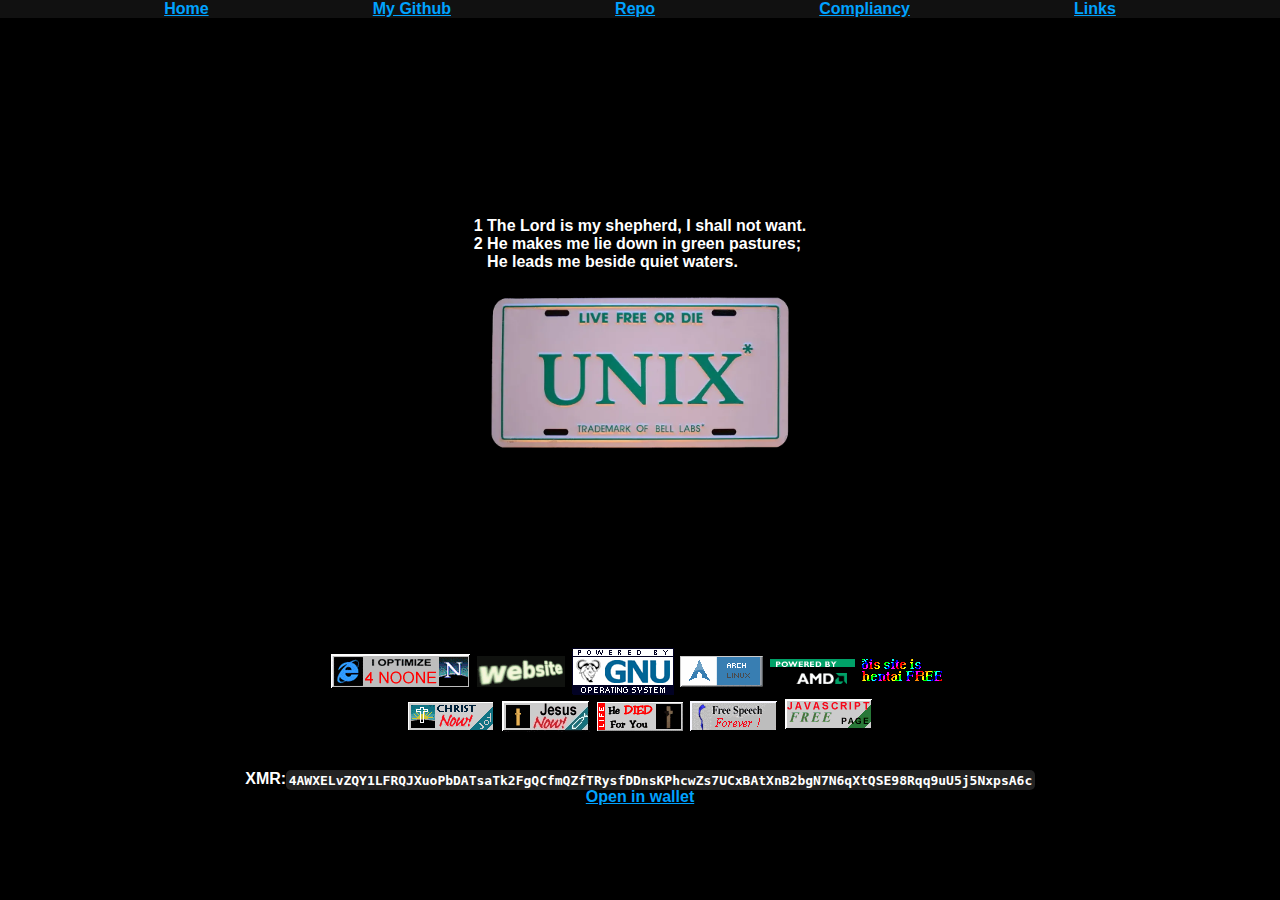
<file: index.html>
<!DOCTYPE html>
<html lang="en">

<head>
    <meta charset="UTF-8" />
    <meta http-equiv="X-UA-Compatible" content="IE=edge" />
    <meta name="viewport" content="width=device-width, initial-scale=1.0" />
    <meta name="description" content="Site that is very uninteresting, definently do not open in your browser">
    <link rel="stylesheet" href="/main.css" />
    <title>Turbonator0</title>
    <!-- Meta tags idek -->
	<meta property="og:type" content="website">
	<meta property="og:title" content="Turbonator">
	<meta property="og:description" content="Turbonator's website">
	<meta property="og:url" content="https://Turbonator0.github.io">
    <style>
        /* ? */
        #main-container {
            text-align: center;
            height: 70vh;
            display: flex;
            justify-content: center;
            align-items: center;
            flex-direction: column;
        }

        #monero {
            text-align: center;
            position: relative;
            bottom: 1%;
            word-wrap: break-word;
            white-space: pre-line;
        }
    </style>
</head>

<body>
    <header>
        <a href="/index.html">Home</a>
        <a href="https://github.com/Turbonator0">My Github</a>
        <a href="https://github.com/Turbonator0/Turbonator0.github.io">Repo</a>
        <a href="https://validator.w3.org/nu/?doc=https%3A%2F%2Fturbonator0.github.io%2F">Compliancy</a>
        <a href="/links.html">Links</a>
    </header>
    <div id="main-container">
        <p style="padding-bottom: 2%; text-align: left;">
            1 The Lord is my shepherd, I shall not want.<br>
            2 He makes me lie down in green pastures;<br>
            &nbsp;&nbsp;&nbsp;He leads me beside quiet waters.
        </p>
        <!-- Image taken from https://en.wikipedia.org/wiki/File:Actual_DEC_UNIX_License_Plate_DSC_0317.jpg with background removed -->
        <img style="max-width: 300px" src="res/live-free-or-die-unix-register-plate.webp" alt="live free or die UNIX"/>
    </div>
    <footer>
        <a href="https://anybrowser.org/campaign/"><img src="res/4noone.gif" alt="I optimize 4 no 1" /></a>
        <a href="https://landchad.net"><img src="res/landchad.gif" alt="LandChad.net" /></a>
        <a href="https://gnu.org"><img src="res/button-powered_by_gnu.png" alt="Powered by GNU" /></a>
        <a href="https://archlinux.org"><img src="res/arch83x31.gif" alt="Arch linux" /></a>
        <img src="res/amd_powered.gif" alt="Powered by AMD" />
        <img src="res/h-free-anim.gif" alt="Hentai free site" />
        <img src="res/christnow.gif" alt="Christ now!" />
        <img src="res/jesus_now.gif" alt="Jesus now!" />
        <!-- Kudos to https://patchysicp.xyz/chat/ for these gifs :) -->
        <img src="res/hedied4u.gif" alt="He died for you" />
        <img src="res/freespeechforever.gif" alt="Free speech 4ever" />
        <a href="https://unixsheikh.com/articles/stop-pushing-javascript.html"><img src="res/javascript.gif"
                alt="Javascript free site" /></a>
    </footer>
    <div id="monero">
        <p>
            XMR:<code>4AWXELvZQY1LFRQJXuoPbDATsaTk2FgQCfmQZfTRysfDDnsKPhcwZs7UCxBAtXnB2bgN7N6qXtQSE98Rqq9uU5j5NxpsA6c</code>
            <a href="monero://4AWXELvZQY1LFRQJXuoPbDATsaTk2FgQCfmQZfTRysfDDnsKPhcwZs7UCxBAtXnB2bgN7N6qXtQSE98Rqq9uU5j5NxpsA6c">Open in wallet</a>
        </p>
    </div>
</body>

</html>
</file>
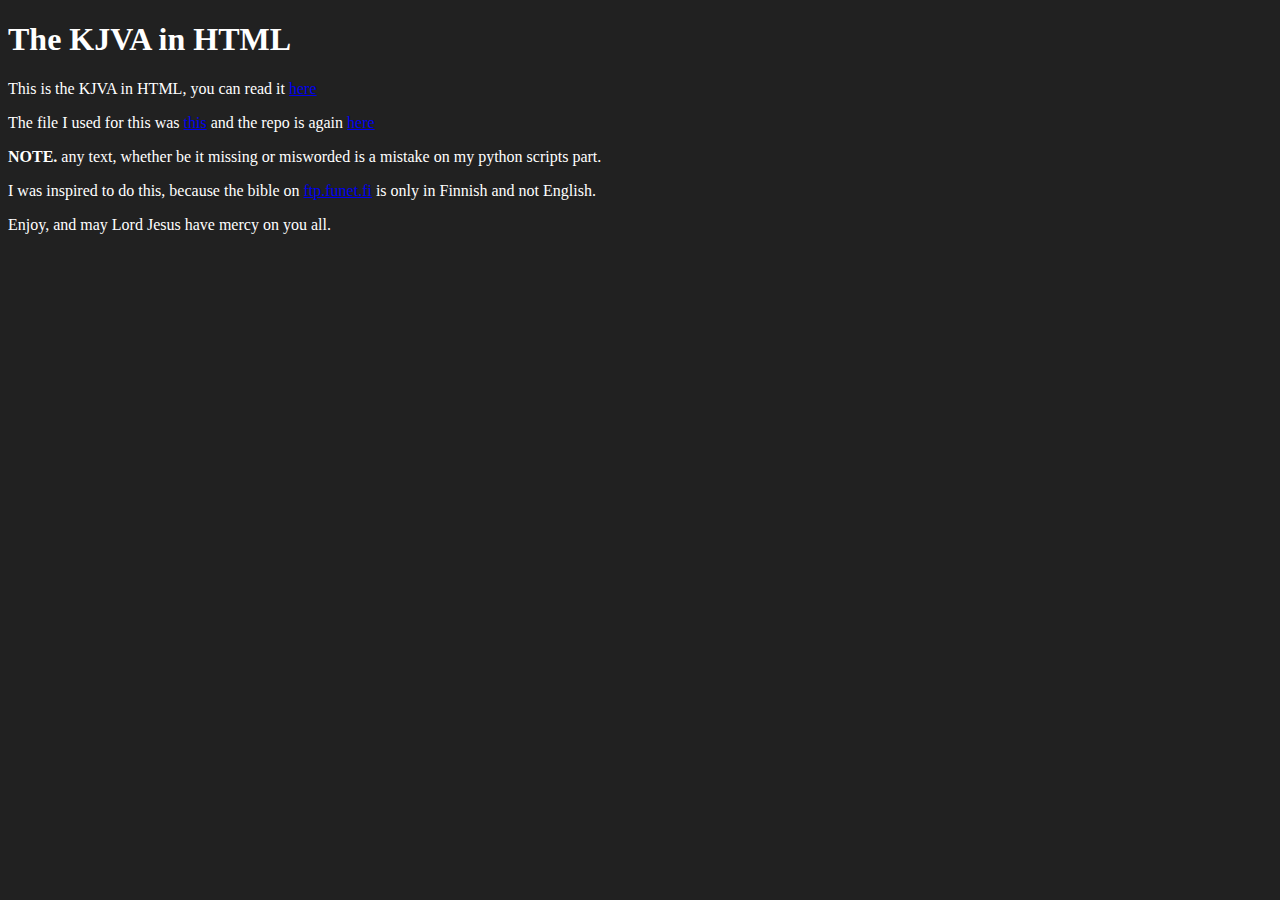
<file: bible/index.html>
<!DOCTYPE html>
<html lang="en">
<head>
    <meta charset="UTF-8">
    <meta http-equiv="X-UA-Compatible" content="IE=edge">
    <meta name="viewport" content="width=device-width, initial-scale=1.0">
    <title>KJVA | English</title>
    <style>
        body{
            background-color: #212121;
            color: white;
        }
    </style>
</head>
<body>
    <div id="preamble">
        <h1>The KJVA in HTML</h1>
        <p>This is the KJVA in HTML, you can read it <a href="bible.html">here</a></p> 
        <p>The file I used for this was <a href="https://github.com/LukeSmithxyz/kjv/blob/master/kjv.tsv">this</a> and the repo is again <a href="https://github.com/LukeSmithxyz/kjv">here</a></p>
        <p><b>NOTE.</b> any text, whether be it missing or misworded is a mistake on my python scripts part.</p>
        <p> I was inspired to do this, because the bible on <a href="http://ftp.funet.fi/pub/doc/bible/finnish/">ftp.funet.fi</a> is only in Finnish and not English.</p>
        <p>Enjoy, and may Lord Jesus have mercy on you all.</p>
    </div>
</body>
</html>
</file>
<file: main.css>
/* Global stuff(?) */
:root{
  /*--background: #191f2a;*/
  --background: #000000;
  --default-font: Helvetica;
}  
* {
  padding: 0;
  margin: 0;
}
body{
  background-color: var(--background);
  font-family: var(--default-font);
  color: white;
  font-weight: 600;
}
footer{
  display: flex;
  justify-content: center;
  align-items: center;
  margin: auto;
  flex-wrap: wrap;
  width: 50vw;
  padding-left: 1vw; 
  padding-right: 1vw;
}

footer > img, footer > a{
  padding: 0 0.25vw 0 0.25vw;
}
header{
  display: flex;
  background-color: #111;
  height: fit-content;
  width:auto;
  justify-content: space-evenly;
}

a {
  color:#00a2ff;
  text-decoration: underline;
}

code{
  background-color: #222;
  border-radius: 5px;
  padding: 2.5px;
}
</file>
